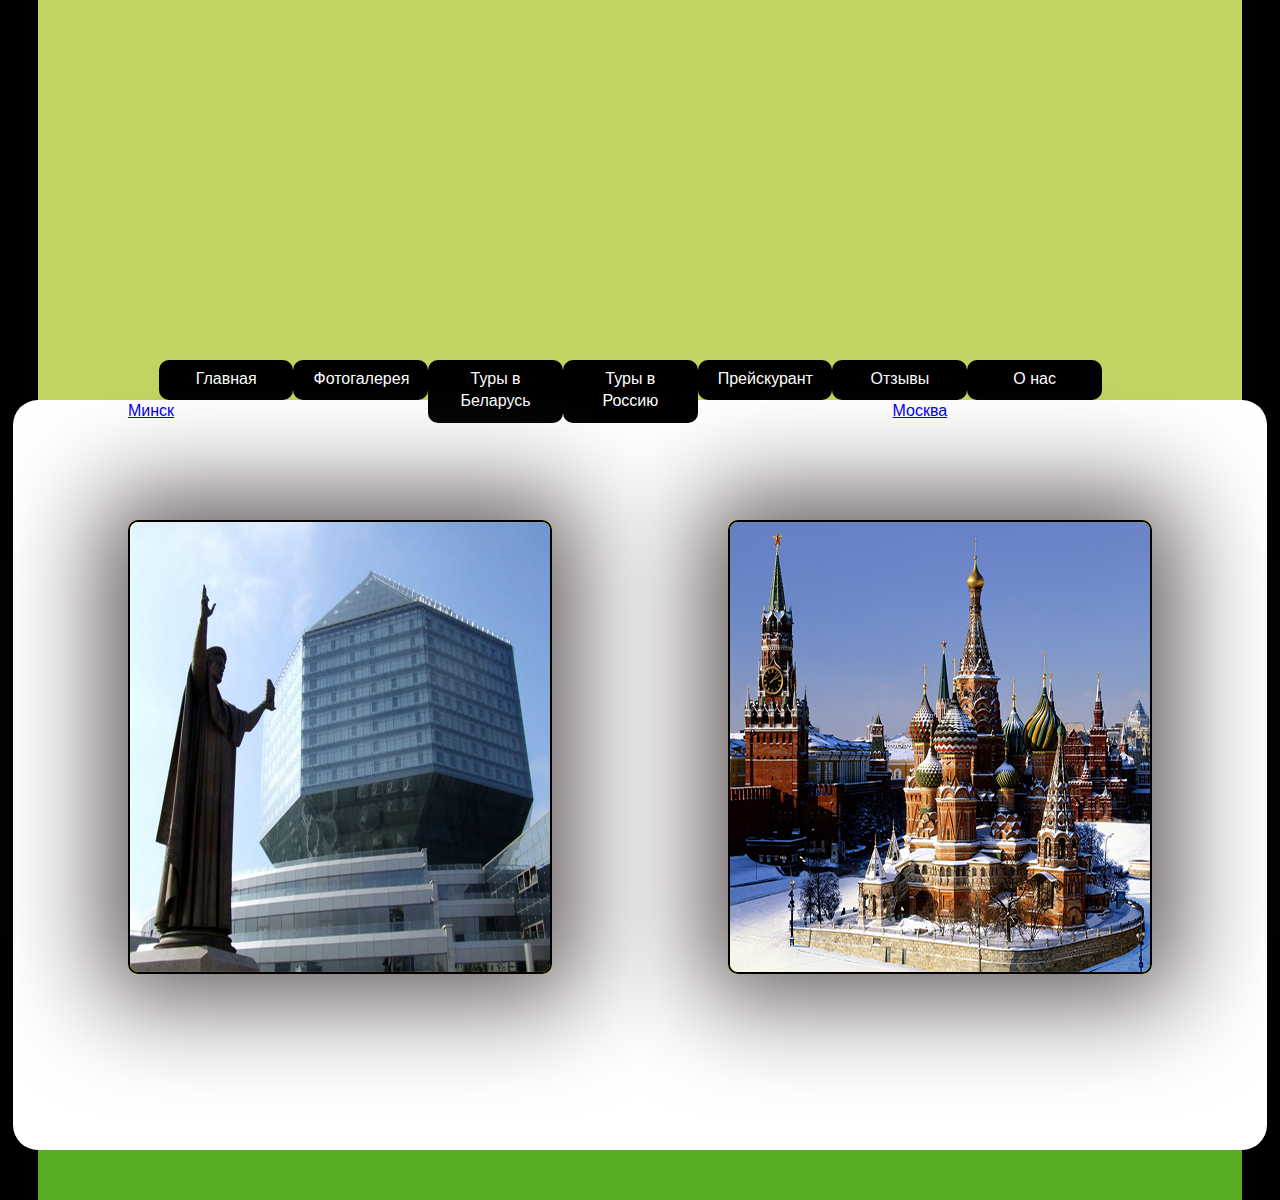
<file: photo.html>
<!DOCTYPE html>
<!--[if lt IE 7]>      <html class="no-js lt-ie9 lt-ie8 lt-ie7"> <![endif]-->
<!--[if IE 7]>         <html class="no-js lt-ie9 lt-ie8"> <![endif]-->
<!--[if IE 8]>         <html class="no-js lt-ie9"> <![endif]-->
<!--[if gt IE 8]><!--> <html class="no-js"> <!--<![endif]-->
<head>
    <meta charset="utf-8">
    <meta http-equiv="X-UA-Compatible" content="IE=edge">
    <title>Туры в Москву и Минск</title>
    <meta name="description" content="">
    <meta name="viewport" content="width=device-width, initial-scale=1">

    <!-- Place favicon.ico and apple-touch-icon.png in the root directory -->

    <link rel="stylesheet" href="css/normalize.css">
    <link rel="stylesheet" href="css/main.css">
</head>
<body>
<!--[if lt IE 7]>
<p class="browsehappy">You are using an <strong>outdated</strong> browser. Please <a href="http://browsehappy.com/">upgrade your browser</a> to improve your experience.</p>
<![endif]-->

<header>
    <div class="lang"></div>
    <div class="pic"></div>
    <div class="men">
        <ul class="menu">
            <li><a href="index.html">Главная</a></li>
            <li><a href="photo.html">Фотогалерея</a>
                <ul>
                    <li><a href="ph_minsk.html">Минск</a></li>
                    <li><a href="ph_moscow.html">Москва</a></li>
                </ul>
            </li>
            <li><a href="go_in_minsk.html">Туры в Беларусь</a>
                <ul>
                    <li><a href="">Туризм и отдых</a></li>
                    <li><a href="">Постопам войны</a></li>
                    <li><a href="">Медицина</a></li>
                </ul>
            </li>
            <li><a href="go_in_moscow.html">Туры в Россию</a>
                <ul>
                    <li><a href="">Туризм и отдых</a></li>
                    <li><a href="">Постопам войны</a></li>
                    <li><a href="">Медицина</a></li>
                </ul>
            </li>
            <li><a href="price.html">Прейскурант</a></li>
            <li><a href="comment.html">Отзывы</a></li>
            <li><a href="o_nas.html">О нас</a></li>
        </ul>
    </div>
</header>
<div class="main">
    <div class="photo">
        <div class="p_s">
            <a class="min left" href="ph_minsk.html" >Минск</a>
            <a class="mos right" href="ph_moscow.html" >Москва</a>
        </div>
        <div class="minsk left">
            <a href="ph_minsk.html"><img class="ph_m" src="./img/minsk.png" alt=""></a>
        </div>
        <div class="moscow right">
            <a href="ph_moscow.html"><img class="ph_m" src="./img/moscow.png" alt=""></a>
        </div>
    </div>
</div>
<footer>

</footer>
</body>
</html>
</file>
<file: css/main.css>
/*! HTML5 Boilerplate v4.3.0 | MIT License | http://h5bp.com/ */

/*
 * What follows is the result of much research on cross-browser styling.
 * Credit left inline and big thanks to Nicolas Gallagher, Jonathan Neal,
 * Kroc Camen, and the H5BP dev community and team.
 */

/* ==========================================================================
   Base styles: opinionated defaults
   ========================================================================== */

html,
button,
input,
select,
textarea {
    color: #222;
}

html {
    font-size: 1em;
    line-height: 1.4;
}

/*
 * Remove text-shadow in selection highlight: h5bp.com/i
 * These selection rule sets have to be separate.
 * Customize the background color to match your design.
 */

::-moz-selection {
    background: #b3d4fc;
    text-shadow: none;
}

::selection {
    background: #b3d4fc;
    text-shadow: none;
}

/*
 * A better looking default horizontal rule
 */

hr {
    display: block;
    height: 1px;
    border: 0;
    border-top: 1px solid #ccc;
    margin: 1em 0;
    padding: 0;
}

/*
 * Remove the gap between images, videos, audio and canvas and the bottom of
 * their containers: h5bp.com/i/440
 */

audio,
canvas,
img,
video {
    vertical-align: middle;
}

/*
 * Remove default fieldset styles.
 */

fieldset {
    border: 0;
    margin: 0;
    padding: 0;
}

/*
 * Allow only vertical resizing of textareas.
 */

textarea {
    resize: vertical;
}

/* ==========================================================================
   Browse Happy prompt
   ========================================================================== */

.browsehappy {
    margin: 0.2em 0;
    background: #ccc;
    color: #000;
    padding: 0.2em 0;
}

/* ==========================================================================
   Author's custom styles
   ========================================================================== */



*{
    margin: 0;
    padding: 0;
}

body {
    width: 100%;
    max-width: 1600px;
    margin: 0 auto;
    height: 1200px;
    background: #000;
}

header {
    width: 94%;
    height: 400px;
    margin: 0 auto;
    background: #c2d461;
}

.lang {
    width: 100%;
    height: 20px;
}

.pic {
    width: 100%;
    height: 340px;
}
.men {
    width: 80%;
    height: 40px;
    margin: 0 auto;
}

ul.menu {
    width: 100%;
    margin: 0;
    padding: 0;
    display: inline-block;
    border-radius: 10px;
    -webkit-border-radius: 10px;
    -moz-border-radius: 10px;
}

ul.menu li {
    float: left;
    list-style: none;
    width: 14%;
    border-radius: 10px;
    background: #000000;
    position: relative;
}

ul.menu li a {
    color: white;
    display: block;
    font-family: Arial;
    font-size: 15;
    text-align: center;

    padding: 8px 20px 10px;
    text-decoration: none;
}

ul.menu li a:hover {
    /*background-color: #665F5E;*/
    border-radius: 10px;
}

ul.menu li:first-child a:hover {
    border-radius: 10px;
    -webkit-border-radius: 10px;
    -moz-border-radius: 10px;
}


/*Выпадающее меню*/
ul.menu li ul {
    display: none;
    padding: 0;
    width: 100%;
}

ul.menu li:hover ul {

    display: block;
    position: absolute;
    top: 24px;
    border-radius: 10px;
    -webkit-border-radius: 10px;
    -moz-border-radius: 10px;
    z-index: 1000;
}

ul.menu li:hover ul li {
    width: 100%;
    float: none;
    border-right: none;
    background: #665F5E;
}

ul.menu li:hover ul li a {
    border-right: none;
}

ul.menu li:hover ul li a:hover {
    background-color: #000000;
    border-radius: 10px;
}

ul.menu li:hover ul li:first-child a:hover {
    border-radius: 10px;
    -webkit-border-radius: 10px;
    -moz-border-radius: 10px;
}

.left {
    float: left;
}

.right {
    float: right;
}

.main {
    width: 98%;
    height: 750px;
    margin: 0 auto;
    border-radius: 25px;
    background: #ffffff;
}
/* start - photo.html */
.photo {
    width: 1024px;
    height: 700px;
    margin: 0 auto;
}

.p_s {
    width: 80%;
    height: 40px;
}

.minsk,.moscow {
    width: 424px;
    height: 454px;
    position: relative;
    top: 80px;
    box-shadow: 0px 0 100px 26px #635959;
    border-radius: 10px;
    background: #ffff00;
}

.ph_m {
    width: 420px;
    height: 450px;
    border-radius: 10px;
    border: 2px solid #000000;
}

.ph_m:hover {
    box-shadow: 0px 0 100px 28px #635959;
}

/* finish - photo.html */

footer {
    width: 94%;
    height: 50px;
    margin: 0 auto;
    background: #57ac21;
}















/* ==========================================================================
   Helper classes
   ========================================================================== */

/*
 * Image replacement
 */

.ir {
    background-color: transparent;
    border: 0;
    overflow: hidden;
    /* IE 6/7 fallback */
    *text-indent: -9999px;
}

.ir:before {
    content: "";
    display: block;
    width: 0;
    height: 150%;
}

/*
 * Hide from both screenreaders and browsers: h5bp.com/u
 */

.hidden {
    display: none !important;
    visibility: hidden;
}

/*
 * Hide only visually, but have it available for screenreaders: h5bp.com/v
 */

.visuallyhidden {
    border: 0;
    clip: rect(0 0 0 0);
    height: 1px;
    margin: -1px;
    overflow: hidden;
    padding: 0;
    position: absolute;
    width: 1px;
}

/*
 * Extends the .visuallyhidden class to allow the element to be focusable
 * when navigated to via the keyboard: h5bp.com/p
 */

.visuallyhidden.focusable:active,
.visuallyhidden.focusable:focus {
    clip: auto;
    height: auto;
    margin: 0;
    overflow: visible;
    position: static;
    width: auto;
}

/*
 * Hide visually and from screenreaders, but maintain layout
 */

.invisible {
    visibility: hidden;
}

/*
 * Clearfix: contain floats
 *
 * For modern browsers
 * 1. The space content is one way to avoid an Opera bug when the
 *    `contenteditable` attribute is included anywhere else in the document.
 *    Otherwise it causes space to appear at the top and bottom of elements
 *    that receive the `clearfix` class.
 * 2. The use of `table` rather than `block` is only necessary if using
 *    `:before` to contain the top-margins of child elements.
 */

.clearfix:before,
.clearfix:after {
    content: " "; /* 1 */
    display: table; /* 2 */
}

.clearfix:after {
    clear: both;
}

/*
 * For IE 6/7 only
 * Include this rule to trigger hasLayout and contain floats.
 */

.clearfix {
    *zoom: 1;
}

/* ==========================================================================
   EXAMPLE Media Queries for Responsive Design.
   These examples override the primary ('mobile first') styles.
   Modify as content requires.
   ========================================================================== */

@media only screen and (min-width: 35em) {
    /* Style adjustments for viewports that meet the condition */
}

@media print,
       (-o-min-device-pixel-ratio: 5/4),
       (-webkit-min-device-pixel-ratio: 1.25),
       (min-resolution: 120dpi) {
    /* Style adjustments for high resolution devices */
}

/* ==========================================================================
   Print styles.
   Inlined to avoid required HTTP connection: h5bp.com/r
   ========================================================================== */

@media print {
    * {
        background: transparent !important;
        color: #000 !important; /* Black prints faster: h5bp.com/s */
        box-shadow: none !important;
        text-shadow: none !important;
    }

    a,
    a:visited {
        text-decoration: underline;
    }

    a[href]:after {
        content: " (" attr(href) ")";
    }

    abbr[title]:after {
        content: " (" attr(title) ")";
    }

    /*
     * Don't show links for images, or javascript/internal links
     */

    .ir a:after,
    a[href^="javascript:"]:after,
    a[href^="#"]:after {
        content: "";
    }

    pre,
    blockquote {
        border: 1px solid #999;
        page-break-inside: avoid;
    }

    thead {
        display: table-header-group; /* h5bp.com/t */
    }

    tr,
    img {
        page-break-inside: avoid;
    }

    img {
        max-width: 100% !important;
    }

    @page {
        margin: 0.5cm;
    }

    p,
    h2,
    h3 {
        orphans: 3;
        widows: 3;
    }

    h2,
    h3 {
        page-break-after: avoid;
    }
}
</file>
